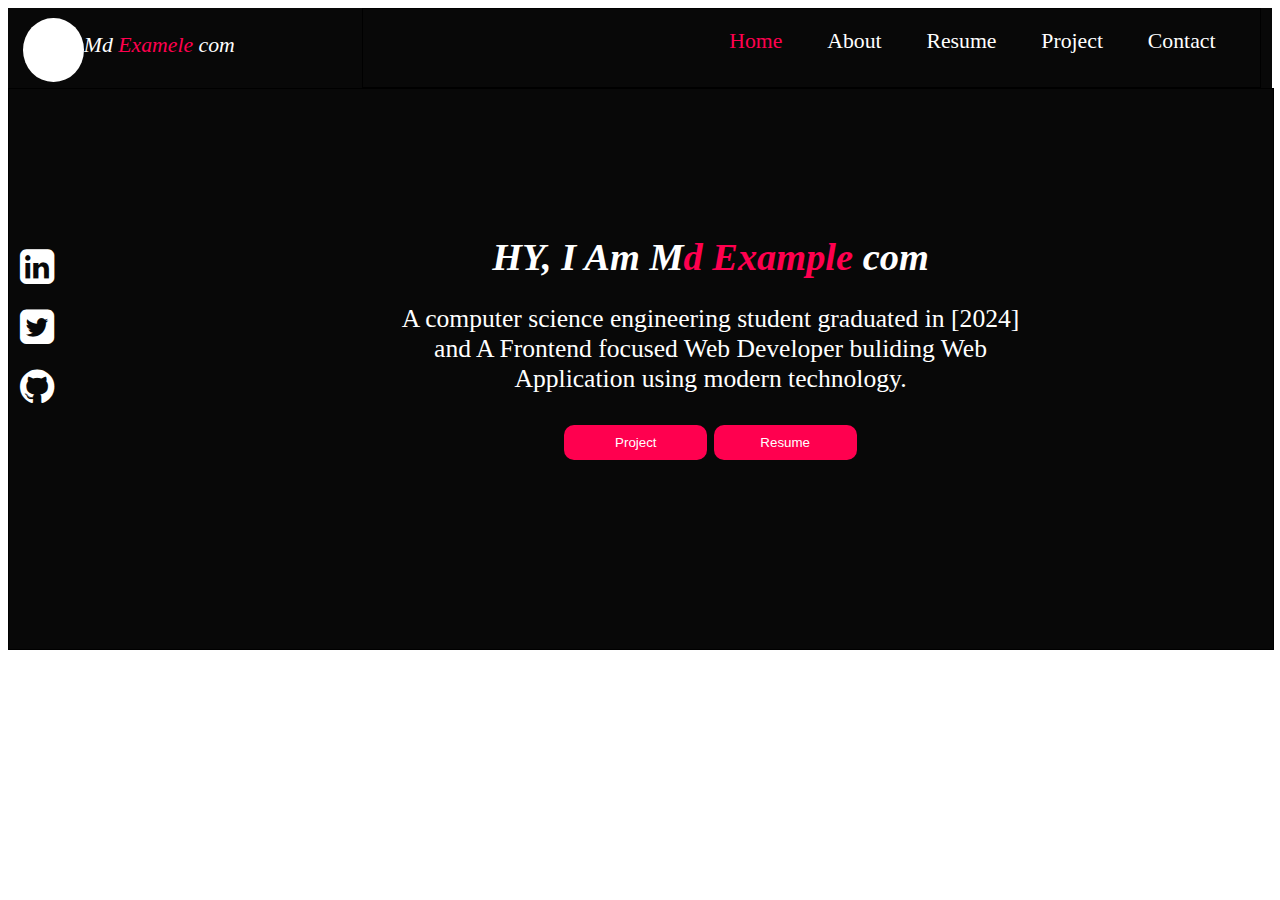
<file: index.html>
<!DOCTYPE html>
<html lang="en">
<head>
    <meta charset="UTF-8">
    <meta name="viewport" content="width=device-width, initial-scale=1.0">
    <title>My Portfolio</title>
    <link rel="stylesheet" href="index.css">

    <link rel="stylesheet"
     href="https://cdnjs.cloudflare.com/ajax/libs/font-awesome/4.7.0/css/font-awesome.min.css">
   
</head>
<body>
    <div class="Navbar1">
        <div class="logo">
          
           <img src="Image/Logo.jpg" class="LogoImage">
           </div> 
           <div class="LogoNamediv">
         <a href="index.html" class="namelink"><p class="LogoName">Md <span class="span1">Examele</span> com</p>
             </a>
            </div>
          
            
    <nav>
        <td><a id="nav_link" class="nav_link1" href="contact.html">Contact</a></td>
       <td><a id="nav_link"  class="nav_link" href="projects.html">Project</a></td>
      <td><a id="nav_link"  class="nav_link" href="Image/CV.pdf" target="_blank" >Resume</a></td>
      <td><a  id="nav_link"  class="nav_link" href="about.html">About</a></td>
      <td><a id="nav_link"  class="nav_link" href="index.html" style="color:#ff004f;">Home</a></td>
      
        </nav>
     </div>
  
        <main>
            <div class="SocialLink">
                <br>
                <a href="#"><i class="fa fa-linkedin-square icons" style="font-size: 40px;" >
                </i> <br></a>
                <a href="#"><i class="fa fa-twitter-square icons" style="font-size:40px;"></i></br>
                  </a>
                <a href="#">  <i class="fa fa-github icons" style="font-size:40px;"></i></a>
            </div>
                <div class="Description">
                    <h1 class="mainHeading">HY, I Am M<span class="span1">d Example</span>
                         com</h1>
                         <p class="Intro">A computer science engineering student graduated in
                          [2024] <br>and  A Frontend focused Web Developer buliding Web<br>
                          Application using modern technology.</br>
                           <br>
                         <a href="#"> <button id="btn1" class="btn1">Project</button></a>
                          <a href="Image/CV.pdf" target="_blank"><button id="btn2" class="btn1">Resume</button></a>
                    </div>


                   
            </main>

         
          
            <script src="index.js"></script>
</body>
</html>
</file>
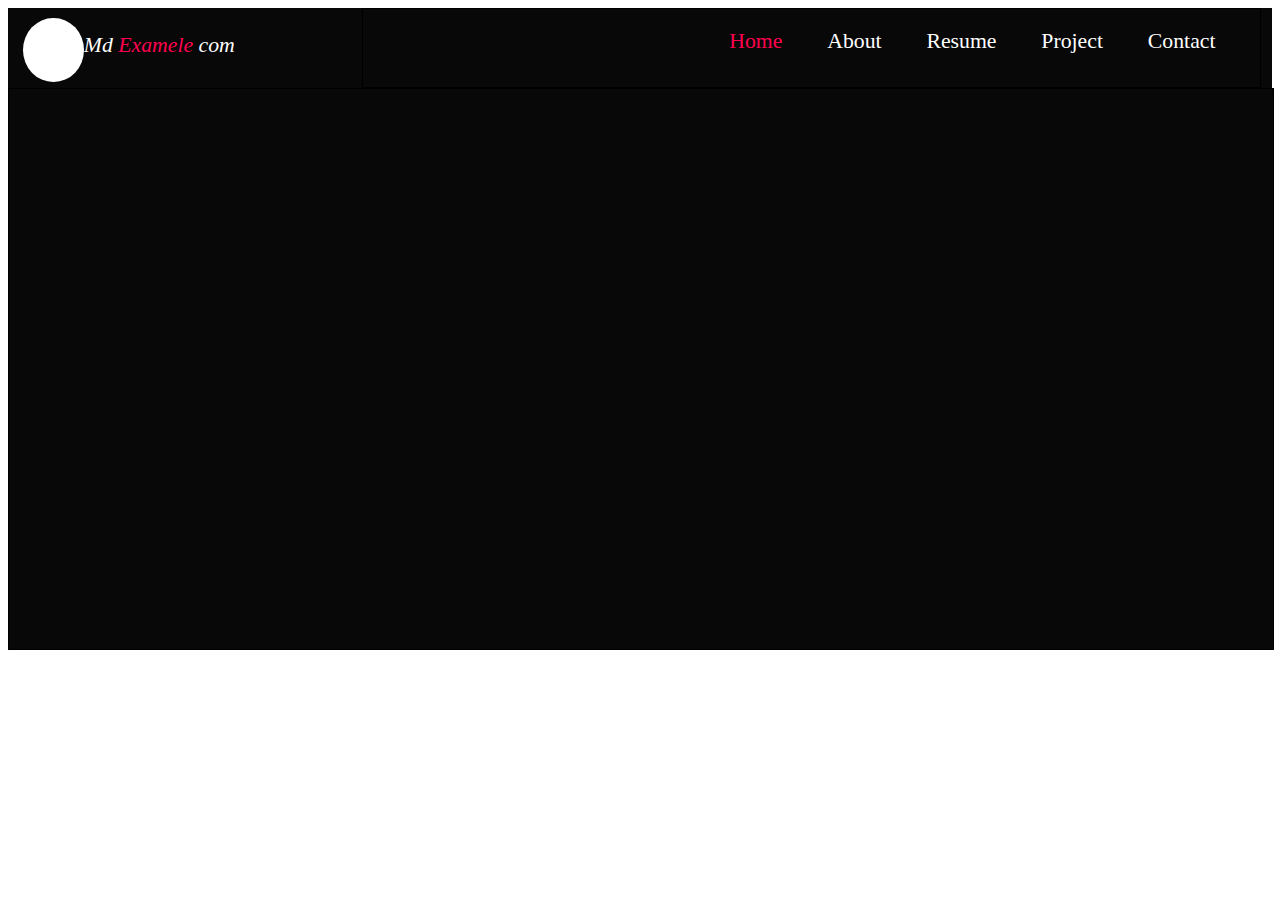
<file: about.html>
<!DOCTYPE html>
<html lang="en">
<head>
    <meta charset="UTF-8">
    <meta name="viewport" content="width=device-width, initial-scale=1.0">
    <title>My Portfolio</title>
    <link rel="stylesheet" href="index.css">

    <link rel="stylesheet"
     href="https://cdnjs.cloudflare.com/ajax/libs/font-awesome/4.7.0/css/font-awesome.min.css">
   
</head>
<body>
    <div class="Navbar1">
        <div class="logo">
          
           <img src="Image/Logo.jpg" class="LogoImage">
           </div> 
           <div class="LogoNamediv">
         <a href="index.html" class="namelink"><p class="LogoName">Md <span class="span1">Examele</span> com</p>
             </a>
            </div>
          
            
    <nav>
        <td><a id="nav_link" class="nav_link1" href="contact.html">Contact</a></td>
       <td><a id="nav_link"  class="nav_link" href="projects.html">Project</a></td>
      <td><a id="nav_link"  class="nav_link" href="Image/CV.pdf" target="_blank" >Resume</a></td>
      <td><a href="#"  id="nav_link"  class="nav_link" href="about.html">About</a></td>
      <td><a id="nav_link"  class="nav_link" href="index.html" style="color:#ff004f;">Home</a></td>
      
        </nav>
     </div>

     <main>
        </main>
     </body>
     </html>
</file>
<file: index.css>
/* Top Header */
@media only screen and (max-width: 1366px) {
     .LogoNamediv{
        width:22%;
        border:none;
    }
        .logo{
            width:6%;
            border: none;
            height: 80px;
          
           
        }
       

        .LogoImage{
            height:80%;
            width:80%;
            border-radius: 50%;
            margin-left: 20%;
            margin-top: 10px;
        }
        
        
        .LogoName{
            margin-top:25px;
            font-size: 1.7vw;
            font-style: italic;
            color:white
        
        }
        .namelink{
            text-decoration: none;
        }

        nav{
            width:71%;
            border:1px solid;
        }
        
        .nav_link{
            float:right;
            margin-right: 5%;
            margin-top: 20px;
            font-size:1.7vw;
            text-decoration: none;
            color:white;
           
        }
        .nav_link1{
            float:right;
            margin-right: 5%;
            margin-top: 20px;
            font-size:1.7vw;
            text-decoration: none;
            color:white;
           
        }


        /* Main Div */
        .SocialLink{
            margin-top: 120px;
            height:300px;
            width:12%;
            border:none;
        }
        
        .icons{
            margin-top:20px;
            color: white;
            margin-left:7%;
        }
        
        
        
        .Description{
            margin-top: 120px;
            height:400px;
            width:87%;
            border:none;
         
        
        }
        .mainHeading{
            color:white;
            font-style: italic;
            text-align: center;
            font-size: 3vw;
           
        }
        .Intro{
            color:white;
            text-align: center;
            font-size: 2vw;
        
        }
        
        .btn1{
            width:13%;
            height:35px;
            border-radius:10px;
            background-color: #ff004f;
            color:white;
            border: none;
            outline: none;
        }

        .nav_link:hover{
            color:#ff004f;
            font-size: 30px;
        }
        
        .nav_link1:hover{
            font-size: 30px;
        }
        .icons:hover{
            color:#ff004f;
            
         }
        
    }

    @media only screen and (max-width:650px) {
        
     .LogoNamediv{
            width:84%;
            border: 1px solid;
          
        }
        .logo{
           
            width:14%;
            border: 1px solid;
            height: 80px;
           
        }
        nav{
            width:100%;
            border:1px solid;
        }
       
           
           
    
            .LogoImage{
                height:50px;
                width:50px;
                border-radius: 50%;
                margin-left: 20%;
                margin-top: 10px;
            }
            
            
            .LogoName{
                margin-top:25px;
                font-size: 20px;
                font-style: italic;
                color:white
                
              }
    
           
            
            .nav_link{
                float: right;
                margin-right:5%;
                margin-top: 20px;
                font-size:20px;
                text-decoration: none;
                color:white;
                
            }
            .nav_link1{
                float: right;
                margin-right:13%;
                margin-top: 20px;
                font-size:20px;
                text-decoration: none;
                color:white;
                
            }
            .nav_link:hover{
                color:#ff004f;
                font-size: 25px;
            }
            
            .nav_link1:hover{
                color:#ff004f;
                font-size: 25px;
            }


            /* Main Div */
            .SocialLink{
                margin-top: 120px;
                height:300px;
                width:12%;
                border:none;
            }
            
            .icons{
                margin-top:20px;
                color: white;
                margin-left:7%;
            }
            
            
            
            .Description{
                margin-top: 120px;
                height:400px;
                width:87%;
                border:none;
             
            
            }
            .mainHeading{
                color:white;
                font-style: italic;
                text-align: center;
                font-size:25px;
               
            }
            .Intro{
                color:white;
                text-align: center;
                font-size: 16px;
            
            }
            
            .btn1{
                width:15%;
                height:35px;
                border-radius:10px;
                background-color: #ff004f;
                color:white;
                border: none;
                outline: none;
           }
         .icons:hover{
            color:#ff004f;
         }
        

        }

.Navbar1{
    display: 100%;
    display: flex;
    flex-wrap: wrap;
    background-color:#080808;
    position: -webkit-sticky; /* Safari */
    position: sticky;
    top: 0;

}

.span1{
    color:#ff004f;
}

/* End Header */



/* start Main */
main{

    display: flex;
    flex-wrap: wrap;
    width:100%;

    border:1px solid;
    height:560px;
    background-color: #080808;
}
</file>
